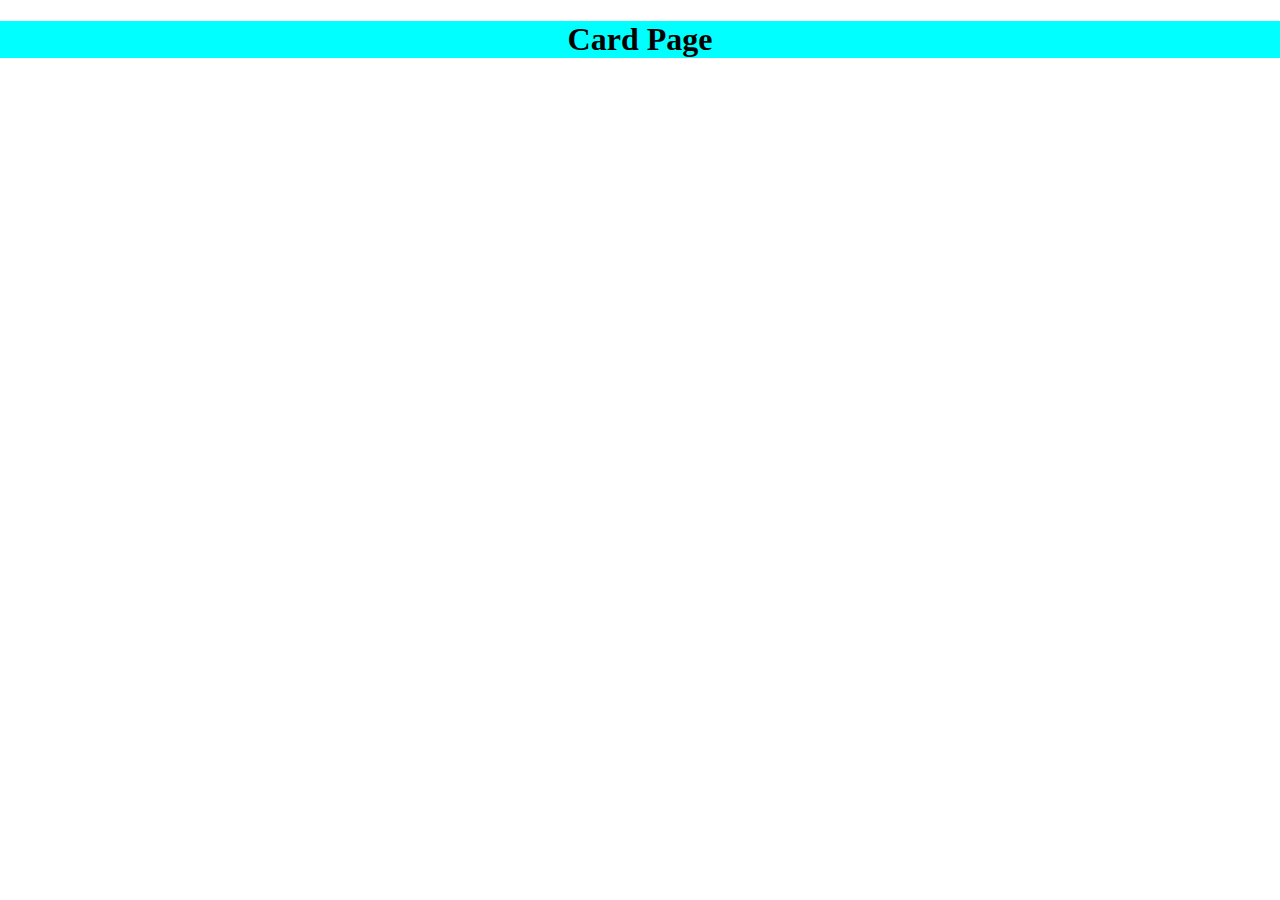
<file: cart.html>
<!DOCTYPE html>
<html lang="en">

<head>
    <meta charset="UTF-8">
    <meta name="viewport" content="width=device-width, initial-scale=1.0">
    <title>Document</title>
    <link rel="stylesheet" href="style.css">
</head>

<body style="margin: 0;padding: 0;">
    <h1 style="text-align: center;background-color: aqua;">Card Page</h1>
    <div id="cardlist"></div>
</body>
<script>
    let cards = document.getElementById("cardlist")
    let prodata = []
    fetch("https://monish-barapatre.onrender.com/cart")
        .then((res) => res.json())
        .then((json) => {
            onecardData(json)
            prodata = json
        })
        .catch((err) => console.log(err));

    function onecardData(data) {
        let store = data.map((data) => cardlist(data.title, data.id, data.image, data.price, data.description, data.founder, data.category));
        cards.innerHTML = store.join("");
    }
    function cardlist(title, id, image, price, description, founder, category) {
        let onecard = `
    <a href="description.html?title=${encodeURIComponent(title)}&image=${encodeURIComponent(image)}&price=${encodeURIComponent(price)}
    &founder=${encodeURIComponent(founder)}&category=${encodeURIComponent(category)}&description=${encodeURIComponent(description)}">        
        <div class="card" data-id=${id}>
        <div class="card-img">
        <img class="card-img-img" src=${image} alt="">
        </div>
        <div class="card-body">
        <h4 class="card-title">${title}</h4>
        <p class="card-founder">${founder}</p>
        <p class="card-category">${category}</p>
        <p class="card-price">$${price}</p>
        <button class="card-button" data-id=${id}>Delete</button>
        </div>
        </div>
    </a>
    `;
        return onecard;
    }
    document.addEventListener("click", (e) => {
        if (e.target.classList.contains("card-button")) {
            e.preventDefault();
            delpitches(e.target.dataset.id);
        } else if (e.target.classList.contains("card-link")) {
            e.preventDefault();
            // Handle the edit functionality here
        }
    });
    function delpitches(id) {
        fetch(`https://monish-barapatre.onrender.com/cart/${id}`, {
            method: "DELETE"
        })
            .then(res => { res.json() })
            .then(json => {
                console.log(json)
                alert("Deleted....")
                window.location.reload();
            })
            .catch((err) => { console.log(err) })
    }
</script>

</html>
</file>
<file: style.css>
/* reusable */

.capsule {
  height: 26px;
  line-height: 26px;
  border-radius: 10px;
}

#navbar {
  border: 1px solid green;
}

#main_container {
  display: flex;
}

.container {
  margin-bottom: 80px;
}

.sidebar-one {
  border: 1px solid #e1e1e1;
  border-radius: 4px;
  padding: 16px;
}

.student {
  width: 260px;
  height: 450px;
  border: 1px solid gray;
  display: flex;
  flex-direction: column;
  align-items: center;
  padding: 5px;
}

.student img {
  width: 80%;
  height: 30%;
  border-bottom: 1px solid gray;
}

.student div {
  width: 80%;
  display: flex;
  justify-content: space-between;
}

/* cards */

/* card list */
.card-list {
  display: flex;
  flex-wrap: wrap;
  flex-basis: 100%;
  gap: 4%;
}

.card:not(:last-child) {
  margin-bottom: 16px;
}

@media (min-width: 576px) {
  .card {
    flex-basis: 38%;
  }
}

@media (min-width: 768px) {
  .card {
    flex-basis: 100%;
  }
}

/* individual card  */
.card {
  background-color: white;
  font-size: 20px;
  padding: 15px;

  border: 1px solid #e1e1e1;
  border-radius: 4px;

  display: flex;
  flex-direction: column;
  gap: 4%;
}

.card__item:not(:last-child) {
  margin-bottom: 8px;
}

.card__img {
  margin-bottom: 8px;
  height: 120px;
}

.card > div> img {
  height: 300px ;
 max-width: 250px;
  object-fit: cover !important;
}

.card__link {
  font-family: "verdana", "sans-serif";
  font-size: 15px;
  color: #1c1c1c;
}

@media (min-width: 768px) {
  .card {
    flex-direction: row;
  }

  .card__img {
    flex-basis: 33%;
    margin: 0;
    height: auto;
    max-height: 120px;
  }

  .card__img img {
    height: 100%;
    width: 100%;
    object-fit: cover;
  }
}

.card__title {
  margin: 0;
  color: #1c1c1c;
  font-size: 18px;
}

.card__description {
  font-size: 15px;
  color: #696969;
  line-height: 1.5;
}

nav {
  height: 100px;
  font-size: larger;
  margin-top: 20px;
  display: flex;
  justify-content: left;
  background-color: #29717d;
  padding-left: 50px;
  margin-bottom: 50px;
}


#shark >div> img{
  height: 100px;
  width: 100px;
  border-radius: 150%;
  margin-left: 60px
}

#shark {
  display: flex;
  flex-direction: column;
  background-color: #29717d;
}

#shark > div >h3{
  color: #29717d;
  margin-top: -30px;
  font-weight: bold;
}

nav > div {
  display: flex;
  align-items: center;
  justify-content: left;
  gap: 30px;
}

nav > div > div {
  display: flex;
  align-items: center;
}

nav > div > div > input {
  height: 25px;
  outline: none;
  align-items: center;
  background-color: transparent;
  padding: 1rem;
  font-size: 20px;
  border-radius: 5px;
  font-family: "Dosis", sans-serif;
}

.card-img-img{
  height: auto;
  width: 300px;
  overflow: hidden;
}

a{
  text-decoration: none;
  color: black;
}
a:hover{
  color: black;
}
.card-link{
  color: #0FA0CE
}
</file>
